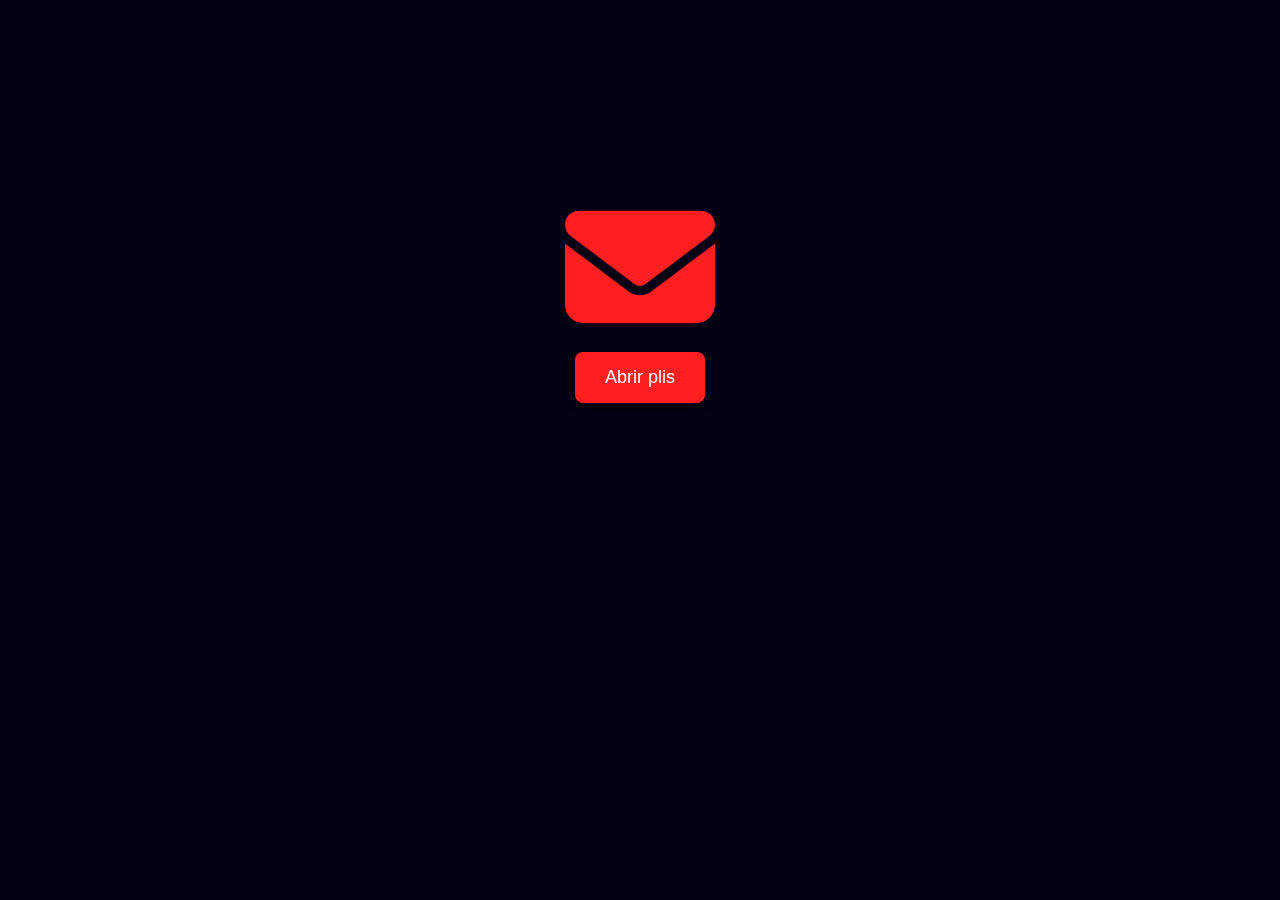
<file: invitacion/INVITACION.html>
<!DOCTYPE html>
<html lang="en">
<head>
    <meta charset="UTF-8">
    <meta name="viewport" content="width=device-width, initial-scale=1.0">
    <title>Invitacion</title>
    <link rel="stylesheet" href="style.css">
</head>
<body>

    <div class="night"></div>

    <div class="Inicio">
        <img src="icono/envelope-solid.svg" width="300px" height="150px">
    </div>

    <div class="contenedor">
        <button id="abrir-carta" class="boton-carta">
            Abrir plis
        </button>
    </div>

    <div id="carta" class="carta">
        <div class="contenido-carta">
            <h2>!FELIZ CUMPLEAÑOS¡</h2>
            <img src="icono/Diseño sin título (2).png" class="imagen-carta">
        </div>
    </div>

    <div class="bubbles">
        <div class="bubble"><svg class="heart" viewBox="0 0 32 32">
            <title>heart22</title>
            <path d="M23.6 2c-3.363 0-6.258 2.736-7.599 5.594-1.342-2.858-4.237-5.594-7.601-5.594-4.637 0-8.4 3.764-8.4 8.401 0 9.433 9.516 11.906 16.001 21.232 6.13-9.268 15.999-12.1 15.999-21.232 0-4.637-3.763-8.401-8.4-8.401z"></path>
          </svg>
        </div>
        <div class="bubble"><svg class="heart" viewBox="0 0 32 32">
            <title>heart22</title>
            <path d="M23.6 2c-3.363 0-6.258 2.736-7.599 5.594-1.342-2.858-4.237-5.594-7.601-5.594-4.637 0-8.4 3.764-8.4 8.401 0 9.433 9.516 11.906 16.001 21.232 6.13-9.268 15.999-12.1 15.999-21.232 0-4.637-3.763-8.401-8.4-8.401z"></path>
          </svg>
        </div>
        <div class="bubble"><svg class="heart" viewBox="0 0 32 32">
            <title>heart22</title>
            <path d="M23.6 2c-3.363 0-6.258 2.736-7.599 5.594-1.342-2.858-4.237-5.594-7.601-5.594-4.637 0-8.4 3.764-8.4 8.401 0 9.433 9.516 11.906 16.001 21.232 6.13-9.268 15.999-12.1 15.999-21.232 0-4.637-3.763-8.401-8.4-8.401z"></path>
          </svg>
        </div>
        <div class="bubble"><svg class="heart" viewBox="0 0 32 32">
            <title>heart22</title>
            <path d="M23.6 2c-3.363 0-6.258 2.736-7.599 5.594-1.342-2.858-4.237-5.594-7.601-5.594-4.637 0-8.4 3.764-8.4 8.401 0 9.433 9.516 11.906 16.001 21.232 6.13-9.268 15.999-12.1 15.999-21.232 0-4.637-3.763-8.401-8.4-8.401z"></path>
          </svg>
        </div>
        <div class="bubble"><svg class="heart" viewBox="0 0 32 32">
            <title>heart22</title>
            <path d="M23.6 2c-3.363 0-6.258 2.736-7.599 5.594-1.342-2.858-4.237-5.594-7.601-5.594-4.637 0-8.4 3.764-8.4 8.401 0 9.433 9.516 11.906 16.001 21.232 6.13-9.268 15.999-12.1 15.999-21.232 0-4.637-3.763-8.401-8.4-8.401z"></path>
          </svg>
        </div>
        <div class="bubble"><svg class="heart" viewBox="0 0 32 32">
            <title>heart22</title>
            <path d="M23.6 2c-3.363 0-6.258 2.736-7.599 5.594-1.342-2.858-4.237-5.594-7.601-5.594-4.637 0-8.4 3.764-8.4 8.401 0 9.433 9.516 11.906 16.001 21.232 6.13-9.268 15.999-12.1 15.999-21.232 0-4.637-3.763-8.401-8.4-8.401z"></path>
          </svg>
        </div>
        <div class="bubble"><svg class="heart" viewBox="0 0 32 32">
            <title>heart22</title>
            <path d="M23.6 2c-3.363 0-6.258 2.736-7.599 5.594-1.342-2.858-4.237-5.594-7.601-5.594-4.637 0-8.4 3.764-8.4 8.401 0 9.433 9.516 11.906 16.001 21.232 6.13-9.268 15.999-12.1 15.999-21.232 0-4.637-3.763-8.401-8.4-8.401z"></path>
          </svg>
        </div>
        <div class="bubble"><svg class="heart" viewBox="0 0 32 32">
            <title>heart22</title>
            <path d="M23.6 2c-3.363 0-6.258 2.736-7.599 5.594-1.342-2.858-4.237-5.594-7.601-5.594-4.637 0-8.4 3.764-8.4 8.401 0 9.433 9.516 11.906 16.001 21.232 6.13-9.268 15.999-12.1 15.999-21.232 0-4.637-3.763-8.401-8.4-8.401z"></path>
          </svg>
        </div>
        <div class="bubble"><svg class="heart" viewBox="0 0 32 32">
            <title>heart22</title>
            <path d="M23.6 2c-3.363 0-6.258 2.736-7.599 5.594-1.342-2.858-4.237-5.594-7.601-5.594-4.637 0-8.4 3.764-8.4 8.401 0 9.433 9.516 11.906 16.001 21.232 6.13-9.268 15.999-12.1 15.999-21.232 0-4.637-3.763-8.401-8.4-8.401z"></path>
          </svg>
        </div>
        <div class="bubble"><svg class="heart" viewBox="0 0 32 32">
            <title>heart22</title>
            <path d="M23.6 2c-3.363 0-6.258 2.736-7.599 5.594-1.342-2.858-4.237-5.594-7.601-5.594-4.637 0-8.4 3.764-8.4 8.401 0 9.433 9.516 11.906 16.001 21.232 6.13-9.268 15.999-12.1 15.999-21.232 0-4.637-3.763-8.401-8.4-8.401z"></path>
          </svg>
        </div>
        <div class="bubble"><svg class="heart" viewBox="0 0 32 32">
            <title>heart22</title>
            <path d="M23.6 2c-3.363 0-6.258 2.736-7.599 5.594-1.342-2.858-4.237-5.594-7.601-5.594-4.637 0-8.4 3.764-8.4 8.401 0 9.433 9.516 11.906 16.001 21.232 6.13-9.268 15.999-12.1 15.999-21.232 0-4.637-3.763-8.401-8.4-8.401z"></path>
          </svg>
        </div>
        <div class="bubble"><svg class="heart" viewBox="0 0 32 32">
            <title>heart22</title>
            <path d="M23.6 2c-3.363 0-6.258 2.736-7.599 5.594-1.342-2.858-4.237-5.594-7.601-5.594-4.637 0-8.4 3.764-8.4 8.401 0 9.433 9.516 11.906 16.001 21.232 6.13-9.268 15.999-12.1 15.999-21.232 0-4.637-3.763-8.401-8.4-8.401z"></path>
          </svg>
        </div>
        <div class="bubble"><svg class="heart" viewBox="0 0 32 32">
            <title>heart22</title>
            <path d="M23.6 2c-3.363 0-6.258 2.736-7.599 5.594-1.342-2.858-4.237-5.594-7.601-5.594-4.637 0-8.4 3.764-8.4 8.401 0 9.433 9.516 11.906 16.001 21.232 6.13-9.268 15.999-12.1 15.999-21.232 0-4.637-3.763-8.401-8.4-8.401z"></path>
          </svg>
        </div>
        <div class="bubble"><svg class="heart" viewBox="0 0 32 32">
            <title>heart22</title>
            <path d="M23.6 2c-3.363 0-6.258 2.736-7.599 5.594-1.342-2.858-4.237-5.594-7.601-5.594-4.637 0-8.4 3.764-8.4 8.401 0 9.433 9.516 11.906 16.001 21.232 6.13-9.268 15.999-12.1 15.999-21.232 0-4.637-3.763-8.401-8.4-8.401z"></path>
          </svg>
        </div>
        <div class="bubble"><svg class="heart" viewBox="0 0 32 32">
            <title>heart22</title>
            <path d="M23.6 2c-3.363 0-6.258 2.736-7.599 5.594-1.342-2.858-4.237-5.594-7.601-5.594-4.637 0-8.4 3.764-8.4 8.401 0 9.433 9.516 11.906 16.001 21.232 6.13-9.268 15.999-12.1 15.999-21.232 0-4.637-3.763-8.401-8.4-8.401z"></path>
          </svg>
        </div>
        <div class="bubble"><svg class="heart" viewBox="0 0 32 32">
            <title>heart22</title>
            <path d="M23.6 2c-3.363 0-6.258 2.736-7.599 5.594-1.342-2.858-4.237-5.594-7.601-5.594-4.637 0-8.4 3.764-8.4 8.401 0 9.433 9.516 11.906 16.001 21.232 6.13-9.268 15.999-12.1 15.999-21.232 0-4.637-3.763-8.401-8.4-8.401z"></path>
          </svg>
        </div>
        <div class="bubble"><svg class="heart" viewBox="0 0 32 32">
            <title>heart22</title>
            <path d="M23.6 2c-3.363 0-6.258 2.736-7.599 5.594-1.342-2.858-4.237-5.594-7.601-5.594-4.637 0-8.4 3.764-8.4 8.401 0 9.433 9.516 11.906 16.001 21.232 6.13-9.268 15.999-12.1 15.999-21.232 0-4.637-3.763-8.401-8.4-8.401z"></path>
          </svg>
        </div>
        <div class="bubble"><svg class="heart" viewBox="0 0 32 32">
            <title>heart22</title>
            <path d="M23.6 2c-3.363 0-6.258 2.736-7.599 5.594-1.342-2.858-4.237-5.594-7.601-5.594-4.637 0-8.4 3.764-8.4 8.401 0 9.433 9.516 11.906 16.001 21.232 6.13-9.268 15.999-12.1 15.999-21.232 0-4.637-3.763-8.401-8.4-8.401z"></path>
          </svg>
        </div>
        <div class="bubble"><svg class="heart" viewBox="0 0 32 32">
            <title>heart22</title>
            <path d="M23.6 2c-3.363 0-6.258 2.736-7.599 5.594-1.342-2.858-4.237-5.594-7.601-5.594-4.637 0-8.4 3.764-8.4 8.401 0 9.433 9.516 11.906 16.001 21.232 6.13-9.268 15.999-12.1 15.999-21.232 0-4.637-3.763-8.401-8.4-8.401z"></path>
          </svg>
        </div>
        <div class="bubble"><svg class="heart" viewBox="0 0 32 32">
            <title>heart22</title>
            <path d="M23.6 2c-3.363 0-6.258 2.736-7.599 5.594-1.342-2.858-4.237-5.594-7.601-5.594-4.637 0-8.4 3.764-8.4 8.401 0 9.433 9.516 11.906 16.001 21.232 6.13-9.268 15.999-12.1 15.999-21.232 0-4.637-3.763-8.401-8.4-8.401z"></path>
          </svg>

    <script src="script.js"></script>
</body>
</html>
</file>
<file: invitacion/style.css>
* {
    margin: 0;
    padding: 0;
    box-sizing: border-box;
}

body{
    background-color: #010113;
    overflow: hidden;
}

.Inicio{
    text-align: center;
    padding: 5px;
    font-size: 20px;
    padding-top: 15%;
}


.contenedor {
    text-align: center;
}

.boton-carta {
    background-color: #ff1f1f;
    color: white;
    font-size: 18px;
    padding: 15px 30px;
    border: none;
    border-radius: 8px;
    cursor: pointer;
    box-shadow: 0 4px 8px rgba(0, 0, 0, 0.2);
    transition: transform 0.3s;
    position: relative;
}

.boton-carta:hover {
    transform: scale(1.1);
}

.boton-carta .carta-icono {
    width: 60px;
    height: 60px;
    position: absolute;
    top: 10px;
    left: 50%;
    transform: translateX(-50%);
}

.carta {
    width: 340px;
    height: 590px;
    color: white;
    background-color: #ff1f1f;
    border: 2px solid #ddd;
    border-radius: 10px;
    position: absolute;
    top: 50%;
    left: 50%;
    transform: translate(-50%, -50%) rotateX(-90deg);
    opacity: 0;
    transition: transform 1s ease-in-out, opacity 0.5s ease-in-out;
    transform-origin: top;
}

.carta.abrir {
    transform: translate(-50%, -50%) rotateX(0);
    opacity: 1;
}

.contenido-carta {
    padding: 20px;
    text-align: center;
}
.imagen-carta {
    border:2px #ddd;
    border-radius: 10px;
    width: 100%;
    max-width: 280px;
    height: 400;
    margin-top: 20px;
}

.night {
    position: fixed;
    left: 50%;
    top: 0;
    transform: translateX(-50%);
    width: 100%;
    height: 100%;
    filter: blur(0.1vmin);
    background-image: radial-gradient(
        ellipse at top,
        transparent 0%,
        var(--dark-color)
      ),
      radial-gradient(
        ellipse at bottom,
        var(--dark-color),
        rgba(145, 233, 255, 0.2)
      ),
      repeating-linear-gradient(
        220deg,
        rgb(0, 0, 0) 0px,
        rgb(0, 0, 0) 19px,
        transparent 19px,
        transparent 22px
      ),
      repeating-linear-gradient(
        189deg,
        rgb(0, 0, 0) 0px,
        rgb(0, 0, 0) 19px,
        transparent 19px,
        transparent 22px
      ),
      repeating-linear-gradient(
        148deg,
        rgb(0, 0, 0) 0px,
        rgb(0, 0, 0) 19px,
        transparent 19px,
        transparent 22px
      ),
      linear-gradient(90deg, rgb(255, 94, 0), rgb(240, 240, 240));
  }

  .bubbles {
    position: absolute;
    top: 0;
    left: 0;
    height: 100%;
    width: 100%;
    pointer-events: none;
  }
  
  .bubble {
    position: absolute;
    z-index: 200;
    border-radius: 50%;
  }
  .bubble:nth-child(1) {
    top: 8%;
    left: 60%;
  
    height: 11vmin;
    width: 11vmin;
    -webkit-animation: love-burst 3s infinite 0s;
    animation: love-burst 3s infinite 0s;
    box-shadow: inset 0 0 0 5.5vmin transparent;
    -webkit-transform: translate(0, 0.05em) scale(0);
    transform: translate(0, 0.05em) scale(0);
    -webkit-transform-origin: center bottom;
    transform-origin: center bottom;
  }
  .bubble:nth-child(2) {
    top: 83%;
    left: 14%;
    height: 20vmin;
    width: 20vmin;
    -webkit-animation: love-burst 3s infinite 0.15s;
    animation: love-burst 3s infinite 0.15s;
    box-shadow: inset 0 0 0 10vmin transparent;
    -webkit-transform: translate(0, 0.75em) scale(0);
    transform: translate(0, 0.75em) scale(0);
    -webkit-transform-origin: center bottom;
    transform-origin: center bottom;
  }
  .bubble:nth-child(3) {
    top: 25%;
    left: 49%;
    height: 4vmin;
    width: 4vmin;
    -webkit-animation: love-burst 3s infinite 0.3s;
    animation: love-burst 3s infinite 0.3s;
    box-shadow: inset 0 0 0 2vmin transparent;
    -webkit-transform: translate(0, 0.5em) scale(0);
    transform: translate(0, 0.5em) scale(0);
    -webkit-transform-origin: center bottom;
    transform-origin: center bottom;
  }
  .bubble:nth-child(4) {
    top: 63%;
    left: 93%;
    height: 3vmin;
    width: 3vmin;
    -webkit-animation: love-burst 3s infinite 0.45s;
    animation: love-burst 3s infinite 0.45s;
    box-shadow: inset 0 0 0 1.5vmin transparent;
    -webkit-transform: translate(0, 0.35em) scale(0);
    transform: translate(0, 0.35em) scale(0);
    -webkit-transform-origin: center bottom;
    transform-origin: center bottom;
  }
  .bubble:nth-child(5) {
    top: 7%;
    left: 56%;
    height: 18vmin;
    width: 18vmin;
    -webkit-animation: love-burst 3s infinite 0.6s;
    animation: love-burst 3s infinite 0.6s;
    box-shadow: inset 0 0 0 9vmin transparent;
    -webkit-transform: translate(0, 0.3em) scale(0);
    transform: translate(0, 0.3em) scale(0);
    -webkit-transform-origin: center bottom;
    transform-origin: center bottom;
  }
  .bubble:nth-child(6) {
    top: 10%;
    left: 68%;
    height: 5vmin;
    width: 5vmin;
    -webkit-animation: love-burst 3s infinite 0.75s;
    animation: love-burst 3s infinite 0.75s;
    box-shadow: inset 0 0 0 2.5vmin transparent;
    -webkit-transform: translate(0, 1.1em) scale(0);
    transform: translate(0, 1.1em) scale(0);
    -webkit-transform-origin: center bottom;
    transform-origin: center bottom;
  }
  .bubble:nth-child(7) {
    top: 68%;
    left: 1%;
    height: 5vmin;
    width: 5vmin;
    -webkit-animation: love-burst 3s infinite 0.9s;
    animation: love-burst 3s infinite 0.9s;
    box-shadow: inset 0 0 0 2.5vmin transparent;
    -webkit-transform: translate(0, 0.15em) scale(0);
    transform: translate(0, 0.15em) scale(0);
    -webkit-transform-origin: center bottom;
    transform-origin: center bottom;
  }
  .bubble:nth-child(8) {
    top: 61%;
    left: 51%;
    height: 11vmin;
    width: 11vmin;
    -webkit-animation: love-burst 3s infinite 1.05s;
    animation: love-burst 3s infinite 1.05s;
    box-shadow: inset 0 0 0 5.5vmin transparent;
    -webkit-transform: translate(0, 1.05em) scale(0);
    transform: translate(0, 1.05em) scale(0);
    -webkit-transform-origin: center bottom;
    transform-origin: center bottom;
  }
  .bubble:nth-child(9) {
    top: 24%;
    left: 45%;
    height: 11vmin;
    width: 11vmin;
    -webkit-animation: love-burst 3s infinite 1.2s;
    animation: love-burst 3s infinite 1.2s;
    box-shadow: inset 0 0 0 5.5vmin transparent;
    -webkit-transform: translate(0, 1em) scale(0);
    transform: translate(0, 1em) scale(0);
    -webkit-transform-origin: center bottom;
    transform-origin: center bottom;
  }
  .bubble:nth-child(10) {
    top: 13%;
    left: 10%;
    height: 19vmin;
    width: 19vmin;
    -webkit-animation: love-burst 3s infinite 1.35s;
    animation: love-burst 3s infinite 1.35s;
    box-shadow: inset 0 0 0 9.5vmin transparent;
    -webkit-transform: translate(0, 1em) scale(0);
    transform: translate(0, 1em) scale(0);
    -webkit-transform-origin: center bottom;
    transform-origin: center bottom;
  }
  .bubble:nth-child(11) {
    top: 76%;
    left: 7%;
    height: 14vmin;
    width: 14vmin;
    -webkit-animation: love-burst 3s infinite 1.5s;
    animation: love-burst 3s infinite 1.5s;
    box-shadow: inset 0 0 0 7vmin transparent;
    -webkit-transform: translate(0, 0.1em) scale(0);
    transform: translate(0, 0.1em) scale(0);
    -webkit-transform-origin: center bottom;
    transform-origin: center bottom;
  }
  .bubble:nth-child(12) {
    top: 22%;
    left: 8%;
    height: 17vmin;
    width: 17vmin;
    -webkit-animation: love-burst 3s infinite 1.65s;
    animation: love-burst 3s infinite 1.65s;
    box-shadow: inset 0 0 0 8.5vmin transparent;
    -webkit-transform: translate(0, 0.2em) scale(0);
    transform: translate(0, 0.2em) scale(0);
    -webkit-transform-origin: center bottom;
    transform-origin: center bottom;
  }
  .bubble:nth-child(13) {
    top: 23%;
    left: 81%;
    height: 16vmin;
    width: 16vmin;
    -webkit-animation: love-burst 3s infinite 1.8s;
    animation: love-burst 3s infinite 1.8s;
    box-shadow: inset 0 0 0 8vmin transparent;
    -webkit-transform: translate(0, 0.1em) scale(0);
    transform: translate(0, 0.1em) scale(0);
    -webkit-transform-origin: center bottom;
    transform-origin: center bottom;
  }
  .bubble:nth-child(14) {
    top: 77%;
    left: 88%;
    height: 3vmin;
    width: 3vmin;
    -webkit-animation: love-burst 3s infinite 1.95s;
    animation: love-burst 3s infinite 1.95s;
    box-shadow: inset 0 0 0 1.5vmin transparent;
    -webkit-transform: translate(0, 0.45em) scale(0);
    transform: translate(0, 0.45em) scale(0);
    -webkit-transform-origin: center bottom;
    transform-origin: center bottom;
  }
  .bubble:nth-child(15) {
    top: 41%;
    left: 1%;
    height: 9vmin;
    width: 9vmin;
    -webkit-animation: love-burst 3s infinite 2.1s;
    animation: love-burst 3s infinite 2.1s;
    box-shadow: inset 0 0 0 4.5vmin transparent;
    -webkit-transform: translate(0, 0.05em) scale(0);
    transform: translate(0, 0.05em) scale(0);
    -webkit-transform-origin: center bottom;
    transform-origin: center bottom;
  }
  .bubble:nth-child(16) {
    top: 51%;
    left: 51%;
    height: 8vmin;
    width: 8vmin;
    -webkit-animation: love-burst 3s infinite 2.25s;
    animation: love-burst 3s infinite 2.25s;
    box-shadow: inset 0 0 0 4vmin transparent;
    -webkit-transform: translate(0, 1.15em) scale(0);
    transform: translate(0, 1.15em) scale(0);
    -webkit-transform-origin: center bottom;
    transform-origin: center bottom;
  }
  .bubble:nth-child(17) {
    top: 37%;
    left: 65%;
    height: 11vmin;
    width: 11vmin;
    -webkit-animation: love-burst 3s infinite 2.4s;
    animation: love-burst 3s infinite 2.4s;
    box-shadow: inset 0 0 0 5.5vmin transparent;
    -webkit-transform: translate(0, 0.2em) scale(0);
    transform: translate(0, 0.2em) scale(0);
    -webkit-transform-origin: center bottom;
    transform-origin: center bottom;
  }
  .bubble:nth-child(18) {
    top: 11%;
    left: 83%;
    height: 18vmin;
    width: 18vmin;
    -webkit-animation: love-burst 3s infinite 2.55s;
    animation: love-burst 3s infinite 2.55s;
    box-shadow: inset 0 0 0 9vmin transparent;
    -webkit-transform: translate(0, 0.9em) scale(0);
    transform: translate(0, 0.9em) scale(0);
    -webkit-transform-origin: center bottom;
    transform-origin: center bottom;
  }
  .bubble:nth-child(19) {
    top: 64%;
    left: 86%;
    height: 12vmin;
    width: 12vmin;
    -webkit-animation: love-burst 3s infinite 2.7s;
    animation: love-burst 3s infinite 2.7s;
    box-shadow: inset 0 0 0 6vmin transparent;
    -webkit-transform: translate(0, 0.65em) scale(0);
    transform: translate(0, 0.65em) scale(0);
    -webkit-transform-origin: center bottom;
    transform-origin: center bottom;
  }
  .bubble:nth-child(20) {
    top: 39%;
    left: 24%;
    height: 19vmin;
    width: 19vmin;
    -webkit-animation: love-burst 3s infinite 2.85s;
    animation: love-burst 3s infinite 2.85s;
    box-shadow: inset 0 0 0 9.5vmin transparent;
    -webkit-transform: translate(0, 0.2em) scale(0);
    transform: translate(0, 0.2em) scale(0);
    -webkit-transform-origin: center bottom;
    transform-origin: center bottom;
  }
  
  @-webkit-keyframes love-burst {
    50%,
    100% {
      box-shadow: inset 0 0 0 0 rgb(1, 175, 73);
      -webkit-transform: translate(0, 0) scale(1);
      transform: translate(0, 0) scale(1);
    }
  }
  
  @keyframes love-burst {
    50%,
    100% {
      box-shadow: inset 0 0 0 0 rgb(18, 226, 129);
      -webkit-transform: translate(0, 0) scale(1);
      transform: translate(0, 0) scale(1);
    }
  }
  .heart {
    fill: transparent;
    opacity: 0;
  }
  .bubble:nth-child(1) .heart {
    -webkit-animation: love 3s forwards infinite 0s;
    animation: love 3s forwards infinite 0s;
    -webkit-transform: scale(0.5) rotate(-4deg);
    transform: scale(0.5) rotate(-4deg);
  }
  .bubble:nth-child(2) .heart {
    -webkit-animation: love 3s forwards infinite 0.15s;
    animation: love 3s forwards infinite 0.15s;
    -webkit-transform: scale(0.5) rotate(22deg);
    transform: scale(0.5) rotate(22deg);
  }
  .bubble:nth-child(3) .heart {
    -webkit-animation: love 3s forwards infinite 0.3s;
    animation: love 3s forwards infinite 0.3s;
    -webkit-transform: scale(0.5) rotate(-5deg);
    transform: scale(0.5) rotate(-5deg);
  }
  .bubble:nth-child(4) .heart {
    -webkit-animation: love 3s forwards infinite 0.45s;
    animation: love 3s forwards infinite 0.45s;
    -webkit-transform: scale(0.5) rotate(50deg);
    transform: scale(0.5) rotate(50deg);
  }
  .bubble:nth-child(5) .heart {
    -webkit-animation: love 3s forwards infinite 0.6s;
    animation: love 3s forwards infinite 0.6s;
    -webkit-transform: scale(0.5) rotate(-29deg);
    transform: scale(0.5) rotate(-29deg);
  }
  .bubble:nth-child(6) .heart {
    -webkit-animation: love 3s forwards infinite 0.75s;
    animation: love 3s forwards infinite 0.75s;
    -webkit-transform: scale(0.5) rotate(35deg);
    transform: scale(0.5) rotate(35deg);
  }
  .bubble:nth-child(7) .heart {
    -webkit-animation: love 3s forwards infinite 0.9s;
    animation: love 3s forwards infinite 0.9s;
    -webkit-transform: scale(0.5) rotate(-5deg);
    transform: scale(0.5) rotate(-5deg);
  }
  .bubble:nth-child(8) .heart {
    -webkit-animation: love 3s forwards infinite 1.05s;
    animation: love 3s forwards infinite 1.05s;
    -webkit-transform: scale(0.5) rotate(40deg);
    transform: scale(0.5) rotate(40deg);
  }
  .bubble:nth-child(9) .heart {
    -webkit-animation: love 3s forwards infinite 1.2s;
    animation: love 3s forwards infinite 1.2s;
    -webkit-transform: scale(0.5) rotate(-35deg);
    transform: scale(0.5) rotate(-35deg);
  }
  .bubble:nth-child(10) .heart {
    -webkit-animation: love 3s forwards infinite 1.35s;
    animation: love 3s forwards infinite 1.35s;
    -webkit-transform: scale(0.5) rotate(28deg);
    transform: scale(0.5) rotate(28deg);
  }
  .bubble:nth-child(11) .heart {
    -webkit-animation: love 3s forwards infinite 1.5s;
    animation: love 3s forwards infinite 1.5s;
    -webkit-transform: scale(0.5) rotate(-3deg);
    transform: scale(0.5) rotate(-3deg);
  }
  .bubble:nth-child(12) .heart {
    -webkit-animation: love 3s forwards infinite 1.65s;
    animation: love 3s forwards infinite 1.65s;
    -webkit-transform: scale(0.5) rotate(48deg);
    transform: scale(0.5) rotate(48deg);
  }
  .bubble:nth-child(13) .heart {
    -webkit-animation: love 3s forwards infinite 1.8s;
    animation: love 3s forwards infinite 1.8s;
    -webkit-transform: scale(0.5) rotate(-33deg);
    transform: scale(0.5) rotate(-33deg);
  }
  .bubble:nth-child(14) .heart {
    -webkit-animation: love 3s forwards infinite 1.95s;
    animation: love 3s forwards infinite 1.95s;
    -webkit-transform: scale(0.5) rotate(40deg);
    transform: scale(0.5) rotate(40deg);
  }
  .bubble:nth-child(15) .heart {
    -webkit-animation: love 3s forwards infinite 2.1s;
    animation: love 3s forwards infinite 2.1s;
    -webkit-transform: scale(0.5) rotate(-29deg);
    transform: scale(0.5) rotate(-29deg);
  }
  .bubble:nth-child(16) .heart {
    -webkit-animation: love 3s forwards infinite 2.25s;
    animation: love 3s forwards infinite 2.25s;
    -webkit-transform: scale(0.5) rotate(19deg);
    transform: scale(0.5) rotate(19deg);
  }
  .bubble:nth-child(17) .heart {
    -webkit-animation: love 3s forwards infinite 2.4s;
    animation: love 3s forwards infinite 2.4s;
    -webkit-transform: scale(0.5) rotate(-29deg);
    transform: scale(0.5) rotate(-29deg);
  }
  .bubble:nth-child(18) .heart {
    -webkit-animation: love 3s forwards infinite 2.55s;
    animation: love 3s forwards infinite 2.55s;
    -webkit-transform: scale(0.5) rotate(14deg);
    transform: scale(0.5) rotate(14deg);
  }
  .bubble:nth-child(19) .heart {
    -webkit-animation: love 3s forwards infinite 2.7s;
    animation: love 3s forwards infinite 2.7s;
    -webkit-transform: scale(0.5) rotate(-10deg);
    transform: scale(0.5) rotate(-10deg);
  }
  .bubble:nth-child(20) .heart {
    -webkit-animation: love 3s forwards infinite 2.85s;
    animation: love 3s forwards infinite 2.85s;
    -webkit-transform: scale(0.5) rotate(46deg);
    transform: scale(0.5) rotate(46deg);
  }
  
  @-webkit-keyframes love {
    50% {
      fill: rgb(253, 66, 19);
      opacity: 1;
    }
  }
  
  @keyframes love {
    50% {
      fill: rgb(253, 93, 19);
      opacity: 1;
    }
  }
</file>
